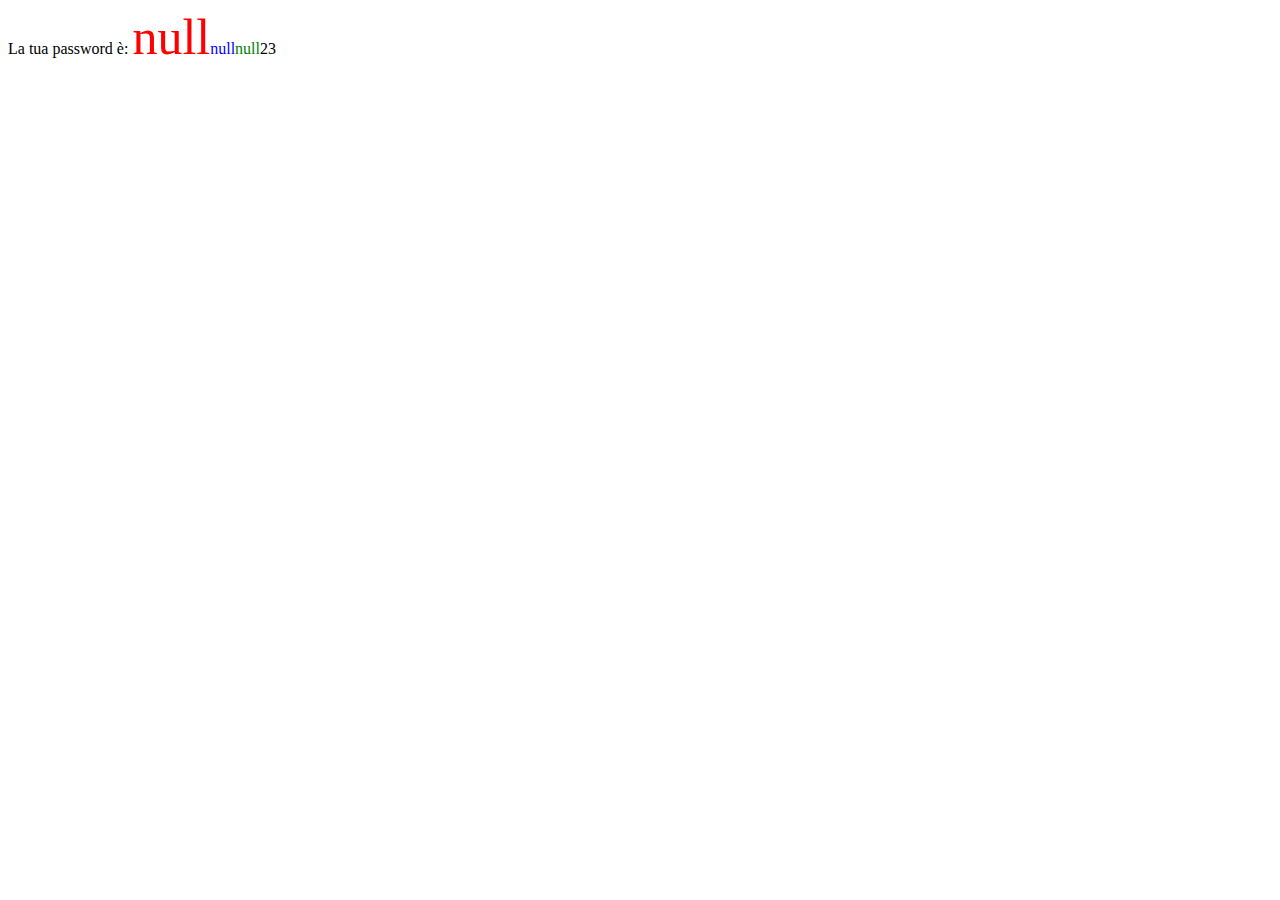
<file: 1-password/index.html>
<!DOCTYPE html>
<html lang="en">
<head>
	<meta charset="UTF-8">
	<meta http-equiv="X-UA-Compatible" content="IE=edge">
	<meta name="viewport" content="width=device-width, initial-scale=1.0">
	<title>Password generator</title>
	<link rel="stylesheet" href="css/style.css">
	<!-- <script src="js/script.js" defer></script> -->
</head>
<body>
	<div>La tua password è: <span id="password"></span></div>

	<script src="js/script.js"></script>
</body>
</html>
</file>
<file: 1-password/css/style.css>
.firstname {
	color: red;
}

.lastname {
	color: blue;
}

.color {
	color: green;
}
</file>
